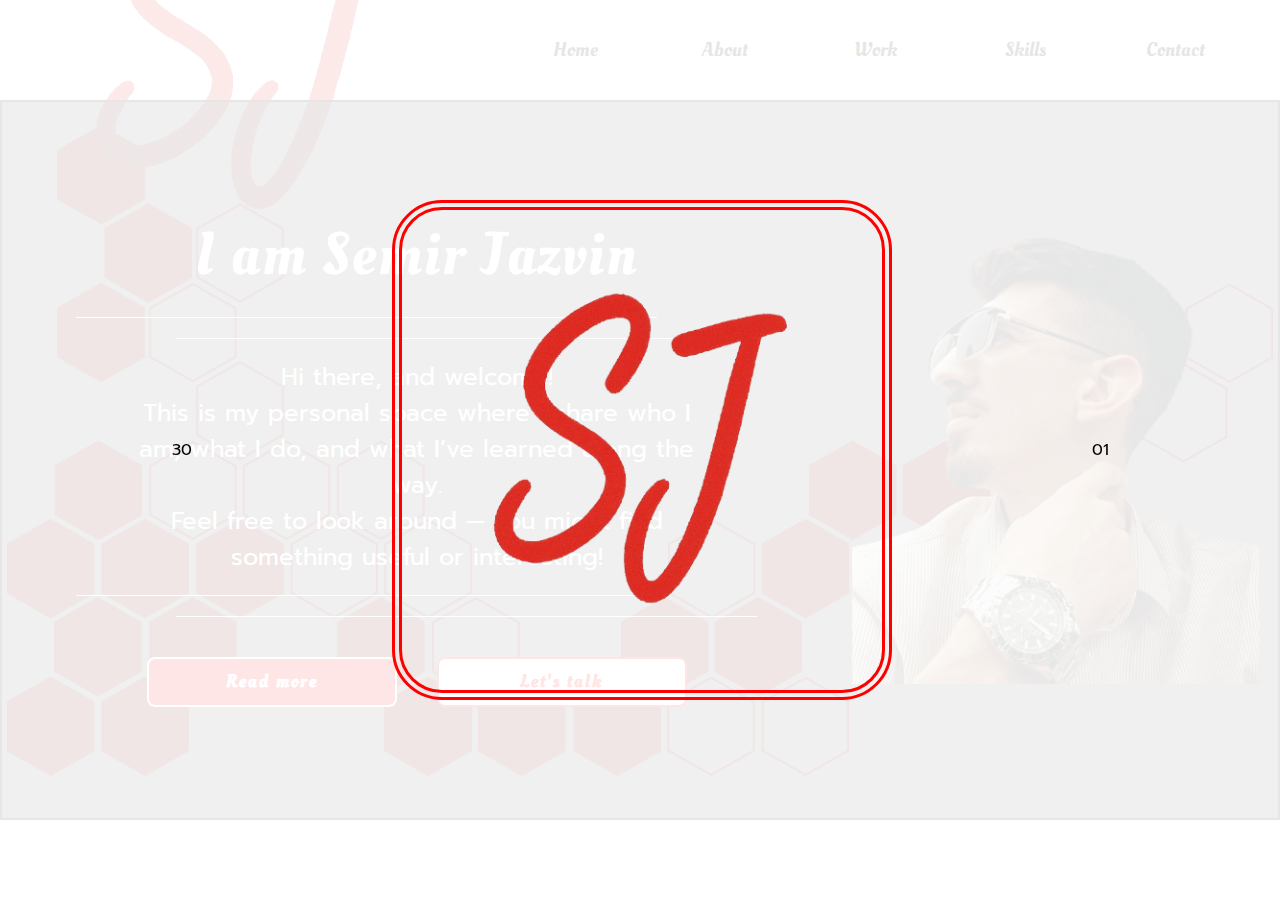
<file: index.html>
<!DOCTYPE html>
<html lang="en">

<head>
    <meta charset="UTF-8">
    <meta name="viewport" content="width=device-width, initial-scale=1.0">
    <link rel="stylesheet" href="styles.css">
    <title>Personal web site</title>
    <link rel="icon" type="image/png" href="images_and_icones/LogoNovi_SJ.png" />
</head>

<body>
    <div class="container">
        <nav class="navigation-bar">
            <img src="images_and_icones/LogoNovi_SJ.png" alt="">
            <a href="index.html" class="nav-item">Home</a>
            <a href="" class="nav-item">About</a>
            <a href="" class="nav-item">Work</a>
            <a href="" class="nav-item">Skills</a>
            <a href="" class="nav-item">Contact</a>
        </nav>
        <div class="main-container">
            <div class="text-content-home">
                <p class="title">I am Semir Jazvin</p>
                <div class="line-detail-1"></div>
                <div class="line-detail-2"></div>
                <p class="main-text">
                    Hi there, and welcome! <br>
                    This is my personal space where I share who I am, what I do, and what I’ve learned along the way.
                    <br>
                    Feel free to look around — you might find something useful or interesting!
                </p>
                <div class="line-detail-1"></div>
                <div class="line-detail-2"></div>
                <div class="button-home-section">
                    <button class="read-more">Read more</button>
                    <button class="lets-talk">Let's talk</button>
                </div>
            </div>
            <div class="image-content-home">
            </div>
        </div>
    </div>
    <div class="detail-modal" id="loading-screen">
        <p>30</p>
        <img src="images_and_icones/LogoNovi_SJ.png" alt="" class="loading-logo">
        <p>01</p>
    </div>
</body>
<script src="script.js"></script>
</html>
</file>
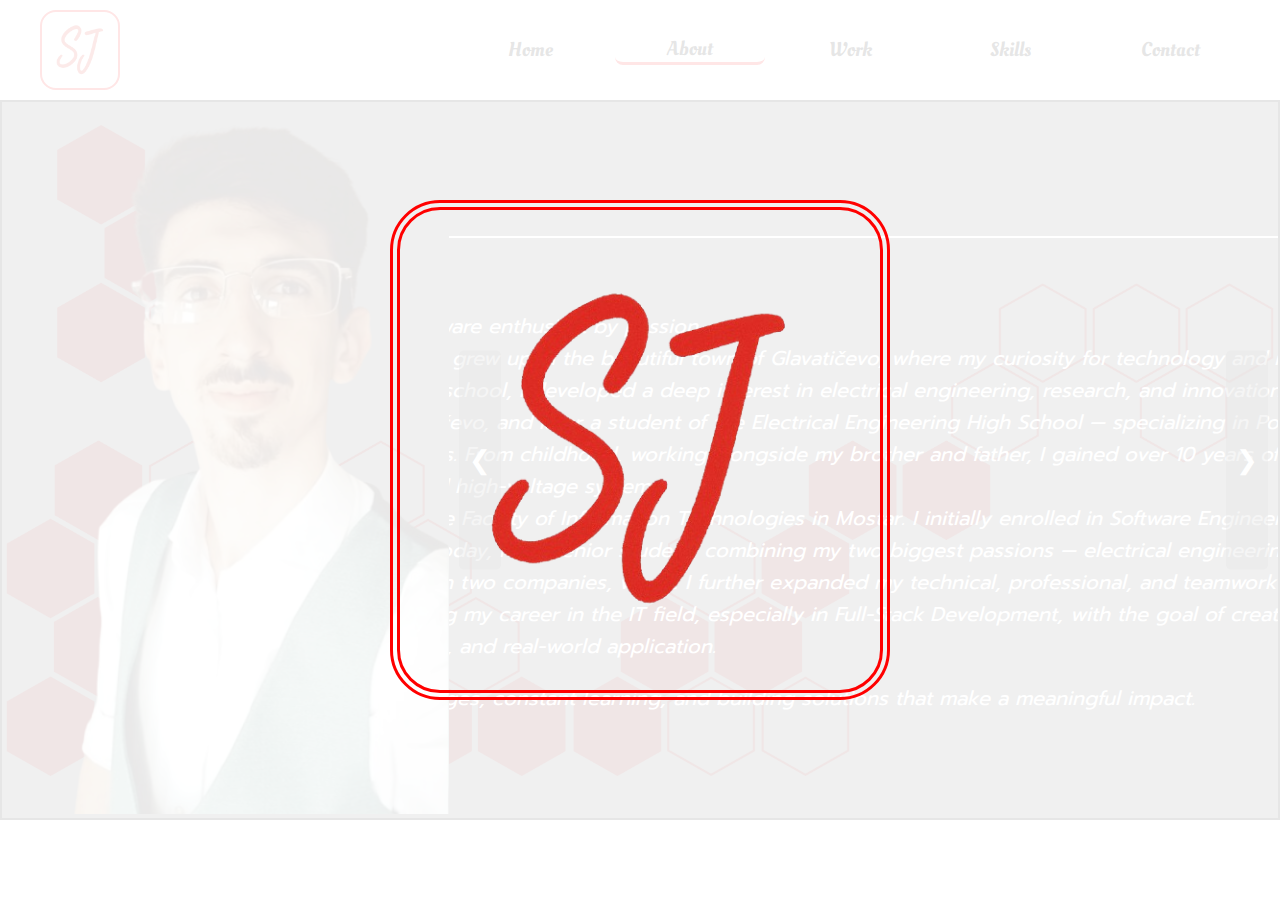
<file: about.html>
<!DOCTYPE html>
<html lang="en">

<head>
    <meta charset="UTF-8">
    <meta name="viewport" content="width=device-width, initial-scale=1.0">
    <link rel="stylesheet" href="styles.css">
    <title>Personal web site</title>
    <link rel="icon" type="image/png" href="images_and_icones/LogoNovi_SJ.png" />
</head>

<body>
    <div class="container  about-me-page-container">
        <div id="nav-placeholder"></div>
        <div class="main-container  about-me-page-main-container">
            <div class="image-content-about"></div>
            <div class="about-me-content-container">
                <button class="arrow left">&#10094;</button>
                <button class="arrow right">&#10095;</button>
                <div class="slider">
                    <div class="slide aboutMe-container">
                        <h2>About me</h2>
                        <p>Hi, I'm Semir Jazvin</p>
                        <p class="main-text-aboutME">
                            An engineer by nature and a software enthusiast by passion. <br>
                            I was born in 2001 in Sarajevo and grew up in the beautiful town of Glavatičevo, where my
                            curiosity for technology and innovation began at an early age. <br>
                            Throughout elementary and high school, I developed a deep interest in electrical
                            engineering, research, and innovation. <br>
                            As the valedictorian of OŠ Glavatičevo, and later a student of the Electrical Engineering
                            High School — specializing in Power Engineering — I built a strong foundation of knowledge
                            and skills. From childhood, working alongside my brother and father, I gained over 10 years
                            of hands-on experience in electrical installations, both low-voltage and high-voltage
                            systems. <br>
                            In 2020, I started my studies at the Faculty of Information Technologies in Mostar. I
                            initially enrolled in Software Engineering and later transferred to the Software Development
                            program. Today, I’m a senior student, combining my two biggest passions — electrical
                            engineering and IT. <br>
                            Over the years, I’ve also worked in two companies, where I further expanded my technical,
                            professional, and teamwork skills. <br>
                            I’m currently focused on advancing my career in the IT field, especially in Full-Stack
                            Development, with the goal of creating projects that combine hardware and software,
                            innovation, and real-world application. <br>
                        </p>
                        <p>I’m always striving for new challenges, constant learning, and building solutions that make
                            a meaningful impact.</p>
                    </div>
                    <div class="slide personal-info-container">
                        <h2>Personal info</h2>
                        <div class="info-card-container">
                            <img src="images_and_icones/date.png" alt="">
                            <p>Birth date January 30,2001</p>
                        </div>
                        <div class="info-card-container">
                            <img src="images_and_icones/user.png" alt="">
                            <p>I'm 25 years old</p>
                        </div>
                        <div class="info-card-container">
                            <img src="images_and_icones/birthplace.png" alt="">
                            <p>Born in Sarajevo, Bosnia and Herzegovina</p>
                        </div>
                        <div class="info-card-container">
                            <img src="images_and_icones/home.png" alt="">
                            <p>Current Residence - Glavatičevo, Konjic</p>
                        </div>
                    </div>
                    <div class="slide education-container">
                        <h2>Education</h2>
                        <div class="info-card-container">
                            <img src="images_and_icones/school.png" alt="">
                            <p>Elementary School Glavatičevo – Glavatičevo (Completed)</p>
                        </div>
                        <div class="info-card-container">
                            <img src="images_and_icones/school (1).png" alt="">
                            <p>Electrical Engineering High School –  Konjic (Completed)</p>
                        </div>
                        <div class="info-card-container">
                            <img src="images_and_icones/university (1).png" alt="">
                            <p>Faculty of Information Technology – Džemal Bijedić University of Mostar (Currently attending)</p>
                        </div>
                    </div>
                    <div class="slide hoby-container">
                        <h2>Hobbies</h2>
                        <div class="info-card-container  hobby-writing" id="btnShow-hobby-writing">
                            <img src="images_and_icones/book.png" alt="">
                            <p>Writing poetry and journaling</p>
                        </div>
                         <div class="info-card-container hoby-woodworking-knife" id="btnShow-hobby-wood-knife">
                            <img src="images_and_icones/carpentry.png" alt="">
                            <p>Woodworking and knife making (creating handmade wooden items and custom knives)</p>
                        </div>
                         <div class="info-card-container">
                            <img src="images_and_icones/adventure.png" alt="">
                            <p>Adventure enthusiast</p>
                        </div>
                    </div>
                </div>
            </div>
        </div>
    </div>
    <div class="detail-modal" id="loading-screen">
        <img src="images_and_icones/LogoNovi_SJ.png" alt="" class="loading-logo">
    </div>
</body>
<script src="nav.js"></script>
<script src="script.js"></script>
</html>
</file>
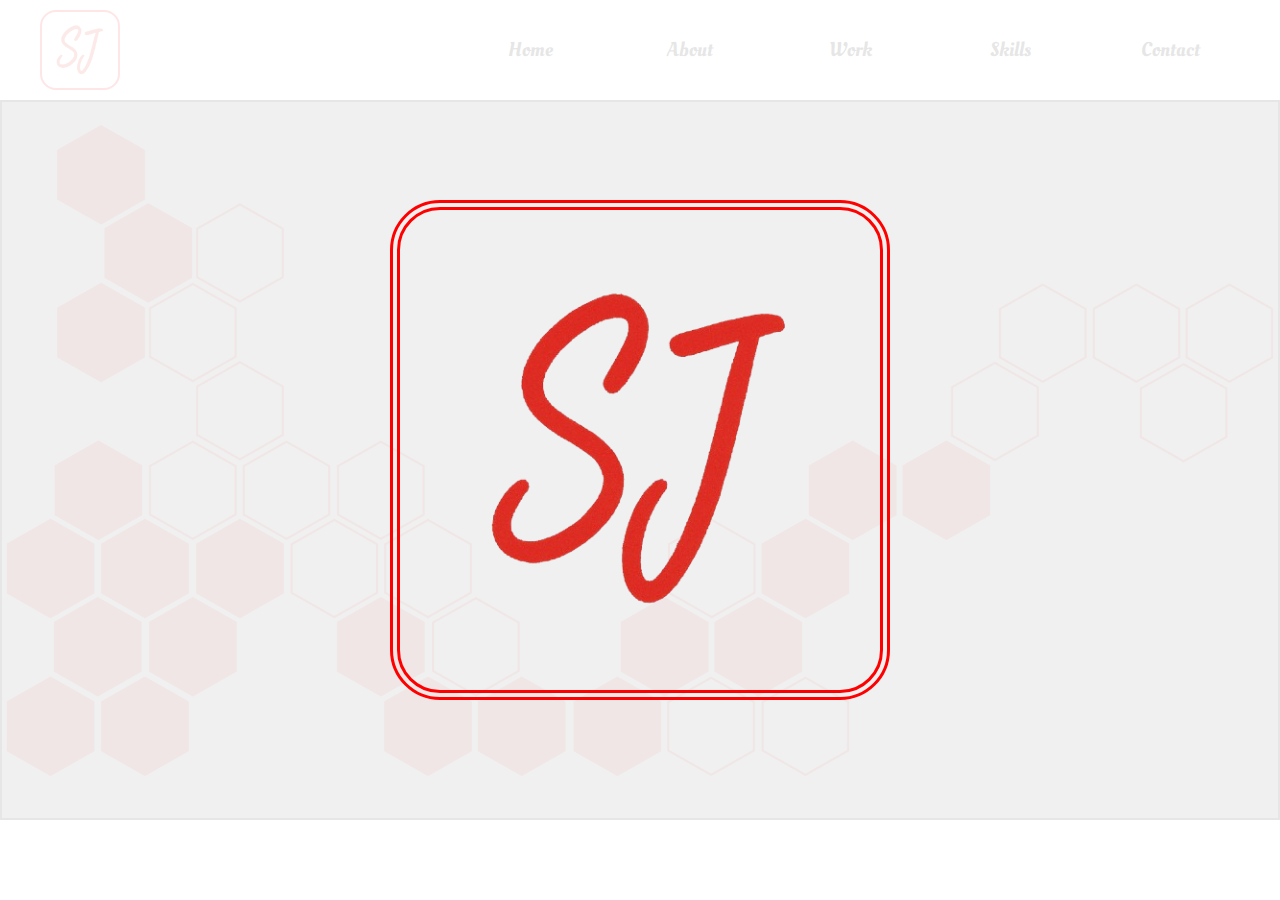
<file: work.html>
<!DOCTYPE html>
<html lang="en">

<head>
    <meta charset="UTF-8">
    <meta name="viewport" content="width=device-width, initial-scale=1.0">
    <link rel="stylesheet" href="styles.css">
    <title>Personal web site</title>
    <link rel="icon" type="image/png" href="images_and_icones/LogoNovi_SJ.png" />
</head>

<body>
    <div class="container">
        <div id="nav-placeholder"></div>
        <div class="main-container">
            
        </div>
    </div>
    <div class="detail-modal" id="loading-screen">
        <img src="images_and_icones/LogoNovi_SJ.png" alt="" class="loading-logo">
    </div>
</body>
<script src="nav.js"></script>
<script src="script.js"></script>
</html>
</file>
<file: styles.css>
/* ========================= FONTS ========================= */

@font-face {
    font-family: Promt;
    src: url("fonts/Prompt-Regular.ttf");
}

@font-face {
    font-family: OleoScript;
    src: url("fonts/OleoScript-Regular.ttf");
}

/* ========================= GLOBAL STAYLES ========================= */
* {
    margin: 0;
    padding: 0;
    box-sizing: border-box;
    font-family: Promt;
}

body,
html {
    height: 100%;
    width: 100%;
}

.container {
    display: flex;
    flex-direction: column;
    height: 100%;
    width: 100%;
    background-image: url("images_and_icones/Group26.png");
    background-size: contain;
    background-repeat: no-repeat;
    background-position: center;
}

/* ========================= NAVIGATION BAR STYLE ========================= */
.navigation-bar {
    display: flex;
    align-items: center;
    justify-content: end;
    width: 100%;
    height: 100px;
    padding-right: 30px;
}

.navigation-bar .logo-sj {
    position: absolute;
    left: 40px;
    width: 80px;
    height: auto;
    border: 2px solid red;
    border-radius: 20%;
}

.nav-item {
    display: flex;
    justify-content: center;
    align-items: center;
    width: 150px;
    height: 30px;
    cursor: pointer;
    color: black;
    font-size: 20px;
    font-family: OleoScript;
    font-weight: semi-bold;
    text-decoration: none;
    padding: 8px;
    margin: 5px;
}

.nav-item:hover {
    border-bottom: 3px solid red;
    border-radius: 8px;
}

/* Menu Icon & Drop-down Menu Styles */
.menu-icon {
    width: 50px;
    height: 50px;
    position: absolute;
    background-color: white;
    display: none;
    flex-direction: column;
    gap: 2px;
    border-radius: 3px;
    cursor: pointer;
}

.section1,
.section2 {
    display: flex;
    justify-content: center;
    align-items: center;
    width: 100%;
    height: 50%;
    gap: 2px;
}

.menu-icon-iner-box,
.midle-menu-icon-iner-box {
    width: 100%;
    height: 100%;
    background-color: red;
    border: 1px solid black;
    border-radius: 3px;
}

.midle-menu-icon-iner-box {
    position: absolute;
    width: 55%;
    height: 55%;
    left: 22%;
    top: 22%;
}

.drop-down-menu {
    width: 280px;
    height: 40px;
    border: 1px solid black;
    background-color: red;
    display: none;
    justify-content: center;
    align-items: center;
    gap: 10px;
    position: absolute;
    top: 5px;
    right: 62px;
    border-radius: 8px;
}

.drop-down-menu .nav-icon {
    display: flex;
    justify-content: center;
    align-items: center;
    text-decoration: none;
    width: 45px;
    height: 40px;
    cursor: pointer;
}

.drop-down-menu a:hover {
    border: 2px solid white;
    background-color: rgba(255, 255, 255, 0.432);
    border-radius: 5px;
}

.drop-down-menu img {
    width: 25px;
    height: 25px;
}

/* ========================= MAIN CONTAINER STYLE ========================= */

/* Main Container Styles */
.main-container {
    display: flex;
    background-color: rgba(0, 0, 0, 0.6);
    width: 100%;
    height: 80%;
    border: 2px solid black;
    justify-content: center;
    align-items: center;
}

/*Home Section Start*/
.text-content-home {
    display: flex;
    flex-direction: column;
    justify-content: center;
    align-items: center;
    width: 65%;
    height: 100%;
    color: white;
    text-align: center;
    gap: 20px;
}

.text-content-home .title {
    font-size: 60px;
    font-family: OleoScript;
    letter-spacing: 2px;
    width: 70%;
}

.text-content-home .main-text {
    font-size: 24px;
    width: 70%;
}

.text-content-home .button-home-section {
    display: flex;
    justify-content: space-around;
    align-items: center;
    width: 70%;
    height: 50px;
    margin-top: 20px;
}

.button-home-section button {
    width: 250px;
    height: 100%;
    border: none;
    border-radius: 8px;
    font-size: 18px;
    cursor: pointer;
    font-family: OleoScript;
    font-weight: bold;
    letter-spacing: 2px;
}

.button-home-section .read-more {
    border: 2px solid white;
    background-color: red;
    color: white;
}

.button-home-section .lets-talk {
    border: 2px solid red;
    background-color: white;
    color: red;
}

.button-home-section .read-more:hover {
    background-color: rgba(255, 7, 7, 0.322);
}

.button-home-section .lets-talk:hover {
    background-color: rgba(255, 255, 255, 0.322);
}

.image-content-home,
.image-content-about {
    display: flex;
    justify-content: center;
    align-items: center;
    width: 35%;
    height: 100%;
    background-image: url("images_and_icones/Semir_home_image.png");
    background-repeat: no-repeat;
    background-size: contain;
    background-position: center;
}
/*Home Section End*/

/* About Section Start*/
.image-content-about {
    background-image: url("images_and_icones/Semir_about_page.png")
}

.about-me-content-container {
    width: 65%;
    height: 100%;
    color: white;
    overflow: hidden;
    display: flex;
    align-items: center;
    justify-content: center;
    position: relative;
}

.slider {
    display: flex;
    width: 400%;
    height: 100%;
    transition: transform 0.5s ease;
}

.slide {
    width: 100%;
    height: 100%;
    flex-shrink: 0;
    display: flex;
    align-items: start;
    justify-content: center;
    flex-direction: column;
    padding-left: 60px;
    padding-right: 60px;
}

.slide p {
    font-family: Promt;
    font-size: 20px;
    line-height: 1.6;
    text-align: left;
    font-style: italic;
    border-bottom: 1px solid white;
}

.arrow {
    position: absolute;
    top: 50%;
    transform: translateY(-50%);
    padding: 90px 10px;
    background: rgba(0, 0, 0, 0.4);
    color: white;
    border: none;
    cursor: pointer;
    z-index: 10;
    font-size: 26px;
    border-radius: 5px;
}

.arrow.left {
    left: 10px;
}

.arrow.right {
    right: 10px;
}

.arrow:hover {
    background: rgba(0, 0, 0, 0.7);
}

.slide h2 {
    font-family: OleoScript;
    font-size: 36px;
    margin-bottom: 20px;
    border-bottom: 2px solid white;
    letter-spacing: 2px;
    width: 100%;
    padding-left: 20px;
}

.aboutMe-container p {
    margin-bottom: 20px;
    border: none;
}

.info-card-container {
    width: 100%;
    height: 100px;
    display: flex;
    align-items: center;
    padding: 10px;
    gap: 100px;
}

.info-card-container img {
    width: 90px;
    height: 90px;
    border: 2px solid red;
    border-radius: 8px;
    background-color: rgba(255, 255, 255, 0.6);
    padding: 5px;
}

.hobby-writing:hover,
.hoby-woodworking-knife:hover {
    cursor: pointer;
    border-left: 5px solid white;
    border-radius: 8px;
}
/* About Section End*/

/* ========================= DECORE AND DETAILS STYLE ========================= */

/*Loading Screen start*/
#loading-screen {
    position: fixed;
    top: 0;
    left: 0;
    width: 100%;
    height: 100%;
    background-color: rgba(255, 255, 255, 0.9);
    display: flex;
    justify-content: center;
    align-items: center;
    gap: 200px;
    z-index: 9999;
    transition: opacity 0.7s ease, visibility 0.6s ease;
}

.loading-logo {
    width: 500px;
    height: auto;
    animation: pulse 2s infinite ease-in;
    border-radius: 10%;
    border: 10px double red;
}

@keyframes pulse {

    0%,
    100% {
        transform: scale(1);
        opacity: 1;
    }

    50% {
        transform: scale(1.1);
        opacity: 0.9;
    }
}

#loading-screen.hidden {
    opacity: 0;
    visibility: hidden;
}

.nav-item.active {
    border-bottom: 3px solid red;
    border-radius: 8px;
}

.nav-icon.active {
    border: 1px solid white;
    background-color: rgba(255, 255, 255, 0.637);
    border-radius: 8px;
}
/*Loading Screen end*/

/*Home Section Details Start*/
.line-detail-1 {
    width: 70%;
    height: 1px;
    margin-right: 100px;
    background-color: white;
}

.line-detail-2 {
    width: 70%;
    height: 1px;
    margin-left: 100px;
    background-color: white;
}
/*Home Section Details End*/

/* ========================= MODAL STYLES ========================= */
.overlayer {
    position: fixed;
    top: 0;
    left: 0;
    width: 100%;
    height: 100%;
    background-color: rgba(0, 0, 0, 0.5);
    z-index: 9999;
    display: none;
}

/*Message to Me Modal Start*/
.content-modal {
    position: fixed;
    top: 50%;
    left: 50%;
    transform: translate(-50%, -50%);
    width: 900px;
    height: 600px;
    background-color: white;
    border: 2px solid black;
    box-shadow: 0 4px 8px rgba(0, 0, 0, 0.1);
    display: none;
    z-index: 10000;
    flex-direction: column;
    justify-content: center;
    align-items: center;
    border: 2px solid black;
    border-radius: 10px;
}

.header-message,
.footer-message {
    width: 100%;
    height: 55px;
    display: flex;
    align-items: center;
    justify-content: space-between;
    border-bottom: 2px solid black;
    border-radius: 8px;
    background-color: red;
    color: white;
}

.header-message h2 {
    margin-left: 20px;
    font-family: OleoScript;
    font-size: 24px;
    font-weight: normal;
}

.header-message #btnCloseMessageToMe-modal {
    margin-right: 20px;
    font-size: 28px;
    font-weight: bold;
    cursor: pointer;
    border: 2px solid white;
    border-radius: 50%;
    width: 35px;
    height: 35px;
    display: flex;
    justify-content: center;
    align-items: center;
}

.header-message #btnCloseMessageToMe-modal:hover,
.footer-message .send-message:hover {
    background-color: rgba(255, 255, 255, 0.603);
    border: 2px solid black;
    color: red;
}

.footer-message {
    justify-content: end;
    border-bottom: none;
    border-top: 2px solid black;
}

.footer-message .send-message {
    width: 130px;
    height: 30px;
    margin-right: 20px;
    border: 2px solid white;
    border-radius: 8px;
    color: white;
    font-family: OleoScript;
    font-size: 24px;
    cursor: pointer;
    background-color: red;
    display: flex;
    justify-content: center;
    align-items: center;
}

.main-content-message {
    width: 100%;
    height: 500px;
    display: flex;
    flex-direction: column;
    justify-content: center;
    align-items: center;
    font-size: 20px;
    text-align: center;
}

.main-content-message p,
.message-control-section {
    width: 90%;
    height: 16%;
    display: flex;
    align-items: center;
    justify-content: center;
    font-family: OleoScript;
    font-size: 24px;
}

.main-content-message #sender-email {
    width: 90%;
    height: 25px;
    border: none;
    border-bottom: 2px solid black;
    margin-bottom: 30px;
    outline: none;
    padding-left: 5px;
    font-size: 16px;
    font-family: Promt;
}

.main-content-message #sender-email:focus {
    border: none;
    border-bottom: 2px solid black;
    outline: none;
}

.main-content-message textarea {
    width: 90%;
    height: 65%;
    border: 2px solid black;
    border-radius: 8px;
    padding: 10px;
    font-size: 16px;
    font-family: Promt;
    resize: none;
}

.message-control-section {
    justify-content: start;
}

.message-control-section .clear-all-content {
    width: 100px;
    height: 20px;
    margin-right: 20px;
    border: 2px solid black;
    border-radius: 8px;
    color: white;
    font-family: OleoScript;
    font-size: 16px;
    cursor: pointer;
    background-color: red;
    display: flex;
    justify-content: center;
    align-items: center;
}

.message-control-section .clear-all-content:hover {
    background-color: rgba(255, 255, 255, 0.603);
    color: red;
}
/*Message to Me Modal End*/

/* ========================= RESPONSIVE STYLES ========================= */

@media (min-width: 361px) and (max-width: 480px) {

    /* Container Responsive Start */
    .container {
        height: 1000px;
        background-image: url("images_and_icones/Android\ Medium\ -\ 2.png");
        background-size: cover;
    }

    /* Navigation Bar & Main Container Responsive Start */
    .navigation-bar {
        height: 50px;
        padding: 0px;
    }

    .navigation-bar .logo-sj {
        width: 40px;
        left: 20px;
    }

    .nav-item {
        display: none;
    }

    .menu-icon {
        display: flex;
        width: 40px;
        height: 40px;
        right: 20px;
        cursor: pointer;
    }

    .main-container {
        flex-direction: column;
        height: 100%;
        gap: 20px;
    }
    /* Navigation Bar & Main Container Responsive End */

    /*Loading Screen Responsive Start*/
    .loading-logo {
        width: 200px;
    }

    /*Home Section Responsive Start*/
    .text-content-home {
        width: 100%;
        height: 42%;
        gap: 105x;
        margin-top: 40px;
        justify-content: none;
    }

    .text-content-home .title {
        font-size: 30px;
        width: 100%;
    }

    .text-content-home .main-text {
        font-size: 16px;
        width: 100%;
        padding: 5px;
    }

    .text-content-home .button-home-section {
        height: 35px;
        width: 100%;
        justify-content: center;
        gap: 30px;
    }

    .button-home-section button {
        width: 150px;
        height: 100%;
        font-size: 14px;
    }

    .image-content-home {
        width: 100%;
        height: 500px;
        background-size: cover;
    }
    /*Home Section Responsive End*/

    /*Home Section Details Start*/
    .line-detail-1 {
        width: 90%;
        margin-right: 30px;
    }

    .line-detail-2 {
        width: 90%;
        margin-left: 30px;
    }
    /*Home Section Details End*/

    /*Modal messages responsive start*/
    .content-modal {
        width: 300px;
        height: 500px;
    }

    .header-message,
    .footer-message {
        height: 40px;
    }

    .header-message h2 {
        font-size: 20px;
    }

    .header-message #btnCloseMessageToMe-modal {
        width: 30px;
        height: 30px;
    }

    .footer-message .send-message {
        width: 100px;
        height: 25px;
        font-size: 16px;
    }

    .main-content-message p,
    .message-control-section {
        width: 90%;
        height: 10%;
        font-size: 16px;
    }

    .main-content-message #sender-email {
        width: 90%;
        height: 20px;
        margin-top: 20px;
        margin-bottom: 10px;
        font-size: 12px;
    }

    .main-content-message textarea {
        width: 95%;
        height: 80%;
        font-size: 14px;
    }

    .message-control-section .clear-all-content {
        font-size: 14px;
    }
    /*Modal messages responsive end*/

    /*About page responsive start*/
    .image-content-about {
        width: 100%;
        height: 1500px;
    }

    .about-me-content-container {
        width: 100%;
        height: 200%;
        margin-top: 10px;
    }

    .about-me-content-container button {
        display: none;
    }

    .slider {
        width: 100%;
        height: 100%;
        flex-direction: column;
        overflow: auto;
        gap: 20px;
    }

    .slide {
        padding-left: 20px;
        padding-right: 20px;
        width: 100%;
        height: auto;
    }

    .slide h2 {
        font-size: 24px;
        border-top: 2px solid white;
    }

    .slide p {
        font-size: 16px;
        margin-bottom: 10px;
        text-align: center;
        width: 100%;
    }

    .info-card-container {
        gap: 10px;
        height: auto;
        padding: 5px;
    }

    .info-card-container img {
        width: 60px;
        height: 60px;
    }

    .info-card-container p {
        border: none;
    }

    .hobby-writing:hover,
    .hoby-woodworking-knife:hover {
        border-left: 3px solid white;
        border-radius: 8px;
    }
    /*About page responsive end*/
}
</file>
